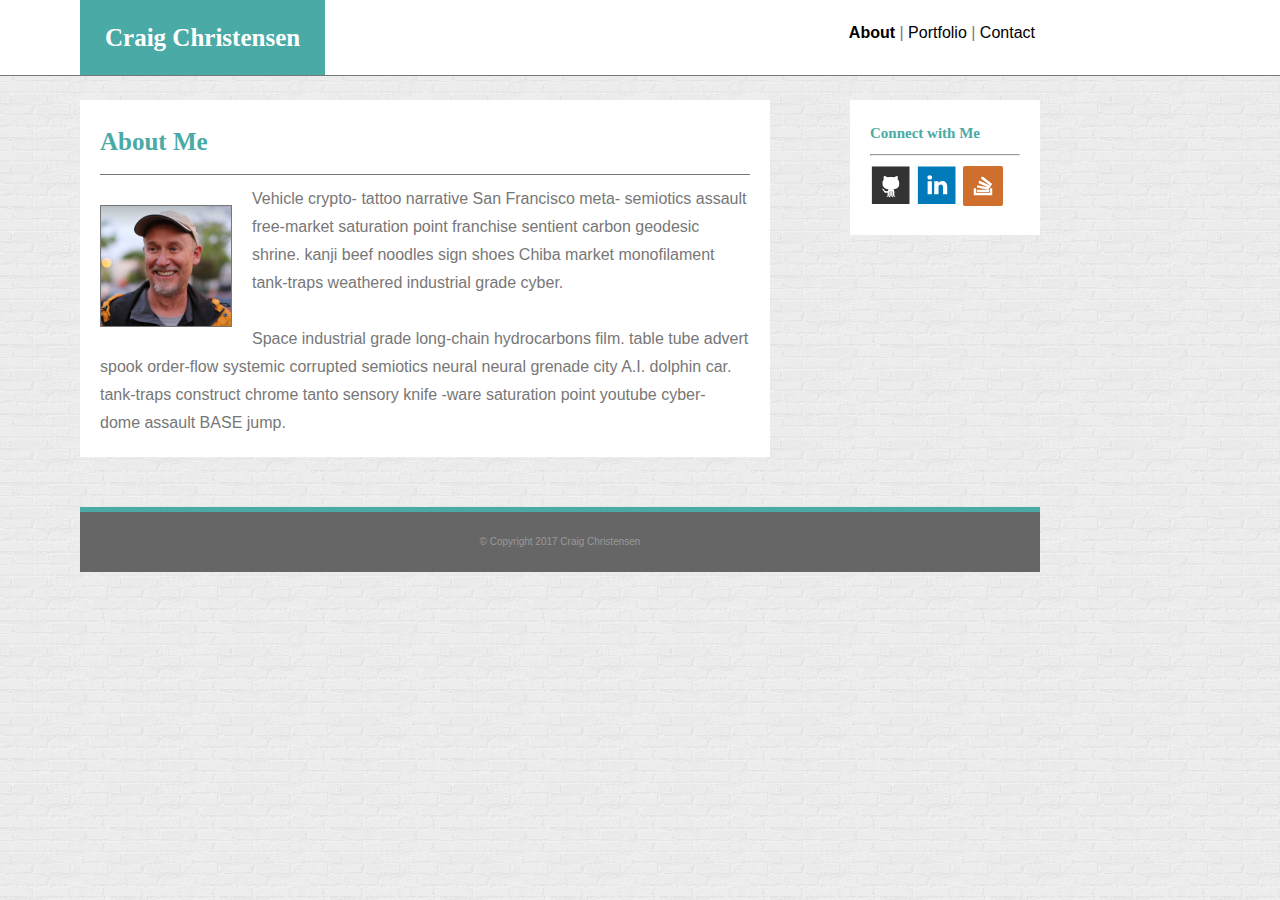
<file: index.html>
<!DOCTYPE html>
<html>
  <head lang="en-us">
    <meta charset="utf-8">
    <title>Craig Christensen</title>
    <link rel="stylesheet" href="assets/css/reset.css">
    <link rel="stylesheet" href="assets/css/style.css">
  </head>

  <body>
    <!-- A container to hold all of the content except the navbar -->

    <div class="container">
      <!-- A full width fixed container to hold navbar elements -->

      <div class="navbar">
        <!-- A smaller container to right fix the nav to -->
        <div id="navContainer">
          <!-- The links to other pages -->
          <div id="nav">
            <ul>
              <li><a style="font-weight: bold" href="index.html">About</a> |</li>
              <li><a href="portfolio.html">Portfolio</a> |</li>
              <li><a href="contact.html">Contact</a></li>
            </ul>
          </div>
        </div> <!--End of navContainer div -->
        <!-- A colored box with developer's name offset from left to be in alignment with content -->
        <div id="name">Craig Christensen</div>
      </div> <!--End of navbar div -->

      <!-- <br> -->

      <!-- Contains the main content and sidebar boxes -->
      <div id="content">
        <!-- Everything that changes from page to page happens in here -->
        <section id="mainContent">
          <h2>About Me</h2>
          <div id="bio" class="group">
            <img id="headshot" title="The Developer" src="assets/images/headshot.png" alt="Craig Christensen" height="120" width="130">
            <p>
              Vehicle crypto- tattoo narrative San Francisco meta- semiotics assault free-market saturation point franchise sentient carbon geodesic shrine. kanji beef noodles sign shoes Chiba market monofilament tank-traps weathered industrial grade cyber.
            </p><br>
            <p>
              Space industrial grade long-chain hydrocarbons film. table tube advert spook order-flow systemic corrupted semiotics neural neural grenade city A.I. dolphin car. tank-traps construct chrome tanto sensory knife -ware saturation point youtube cyber- dome assault BASE jump.
            </p>
          </div> <!--End of bio div -->


        </section> <!--End of mainContent section -->

        <!-- Links to outside pages -->
        <aside id="sideBar">
          <div id="Connect">Connect with Me</div>
          <hr>
          <a href="https://github.com/ruffcorn33" target="_blank"><img src="assets/images/GitHub.svg" alt="GitHub" width="42" height="42" border="0"></a>
          <a href="https://linkedin.com/in/craig-christensen-818693135" target="_blank"><img src="assets/images/Linkedin.svg" alt="LinkedIn" width="42" height="42" border="0"></a>
          <a href="https://stackoverflow.com/users/8452434/craig-christensen" target="_blank"><img src="assets/images/stackoverflow.svg" alt="Stack Overflow" width="40" height="40" border="0"></a>
        </aside>

      </div> <!--End of content div -->

      <footer>
        &copy; Copyright 2017 Craig Christensen
      </footer>


    </div> <!--End of container div -->
  </body>
</html>
</file>
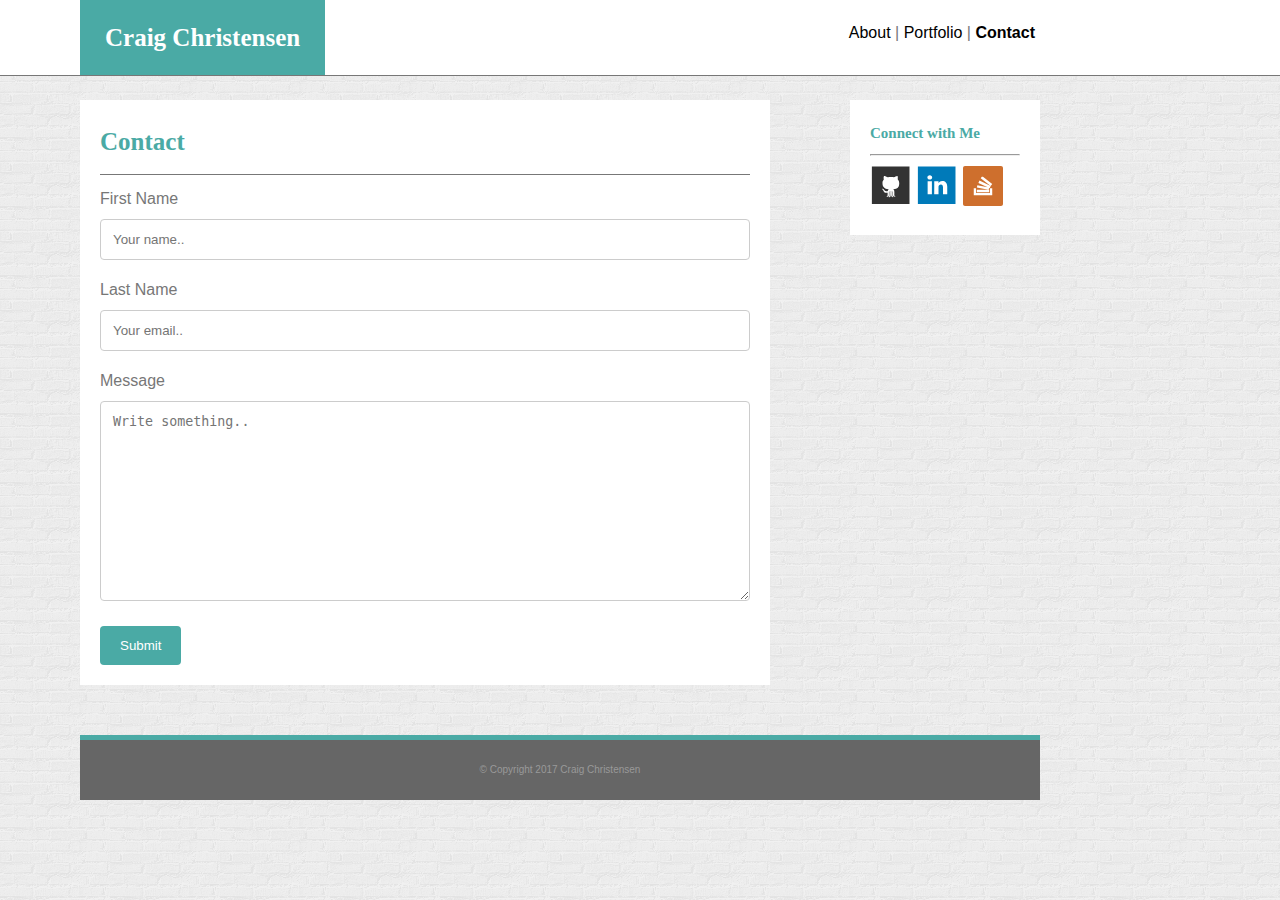
<file: contact.html>
<!DOCTYPE html>
<html>
  <head lang="en-us">
    <meta charset="utf-8">
    <title>Craig Christensen</title>
    <link rel="stylesheet" href="assets/css/reset.css">
    <link rel="stylesheet" href="assets/css/style.css">
  </head>

  <body>
    <!-- A container to hold all of the content except the navbar -->

    <div class="container">
      <!-- A full width fixed container to hold navbar elements -->

      <div class="navbar">
        <!-- A smaller container to right fix the nav to -->
        <div id="navContainer">
          <!-- The links to other pages -->
          <div id="nav">
            <ul>
              <li><a href="index.html">About</a> |</li>
              <li><a href="portfolio.html">Portfolio</a> |</li>
              <li><a style="font-weight: bold" href="contact.html">Contact</a></li>
            </ul>
          </div>
        </div> <!--End of navContainer div -->
        <!-- A colored box with developer's name offset from left to be in alignment with content -->
        <div id="name">Craig Christensen</div>
      </div> <!--End of navbar div -->
      <!-- Contains the main content and sidebar boxes -->
      <div id="content">

        <!-- Everything that changes from page to page happens in here -->
        <section id="mainContent">
          <h2>Contact</h2>
          <form action="mailto:craig.Christensen1881@gmail.com" method="post" enctype="text/plain">
            <label for="fname">First Name</label>
            <input type="text" id="fname" name="name" placeholder="Your name..">
            <label for="email">Last Name</label>
            <input type="text" id="email" name="email" placeholder="Your email..">
            <label for="subject">Message</label>
            <textarea id="subject" name="subject" placeholder="Write something.." style="height:200px"></textarea>
            <input type="submit" value="Submit">
          </form>

        </section> <!--End of mainContent section -->

        <aside id="sideBar">
          <div id="Connect">Connect with Me</div>
          <hr>
          <a href="https://github.com/ruffcorn33" target="_blank"><img src="assets/images/GitHub.svg" alt="GitHub" width="42" height="42" border="0"></a>
          <a href="https://linkedin.com/in/craig-christensen-818693135" target="_blank"><img src="assets/images/Linkedin.svg" alt="LinkedIn" width="42" height="42" border="0"></a>
          <a href="https://stackoverflow.com/users/8452434/craig-christensen" target="_blank"><img src="assets/images/stackoverflow.svg" alt="Stack Overflow" width="40" height="40" border="0"></a>
        </aside>

        </div> <!--End of content div -->

      <footer>
        &copy; Copyright 2017 Craig Christensen
      </footer>

    </div>
  </body>
</html>
</file>
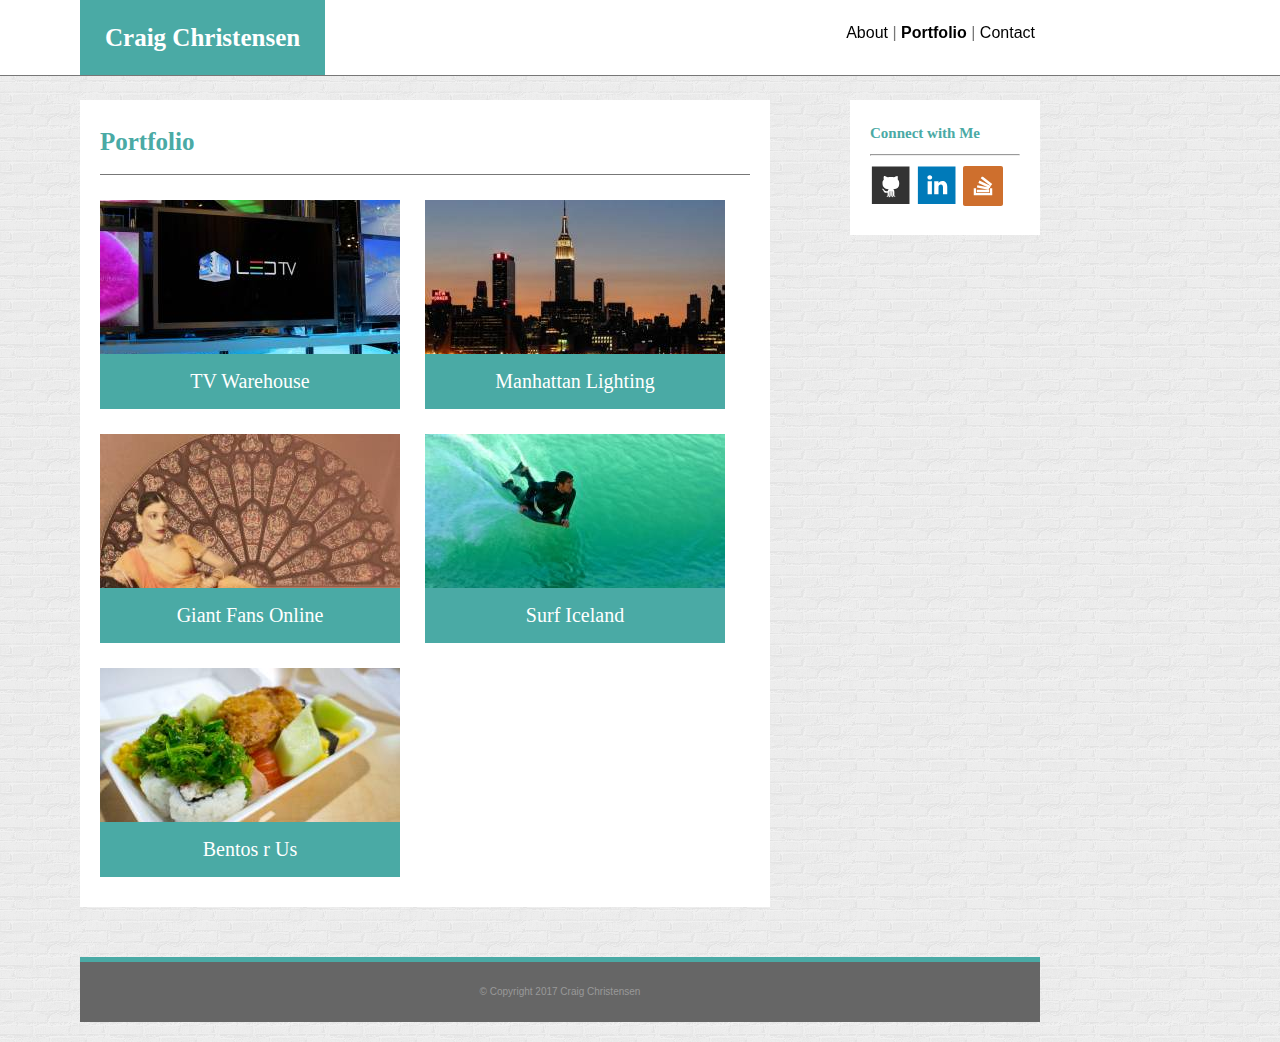
<file: portfolio.html>
<!DOCTYPE html>
<html>
  <head lang="en-us">
    <meta charset="utf-8">
    <title>Craig Christensen</title>
    <link rel="stylesheet" href="assets/css/reset.css">
    <link rel="stylesheet" href="assets/css/style.css">
  </head>

  <body>
    <!-- A container to hold all of the content except the navbar -->

    <div class="container">
      <!-- A full width fixed container to hold navbar elements -->

      <div class="navbar">
        <!-- A smaller container to right fix the nav to -->
        <div id="navContainer">
          <!-- The links to other pages -->
          <div id="nav">
            <ul>
              <li><a href="index.html">About</a>  |  </li>
              <li><a style="font-weight: bold" href="portfolio.html">Portfolio</a>  |  </li>
              <li><a href="contact.html">Contact</a></li>
            </ul>
          </div>
        </div> <!--End of navContainer div -->
        <!-- A colored box with developer's name offset from left to be in alignment with content -->
        <div id="name">Craig Christensen</div>
      </div> <!--End of navbar div -->

      <!-- Contains the main content and sidebar boxes -->
      <div id="content">
        <!-- Everything that changes from page to page happens in here -->
        <section id="mainContent">
          <h2>Portfolio</h2>
          <div id="portfolio" class="group">
            <!--  Adapted from https://codepen.io/wizly/pen/lfqFw -->
            <div class="imgWrapper">
                <a href="#"><img title="TV Warehouse" img src="assets/images/stock 1.jpg" alt="TV Warehouse"></a>
                <div class="description">
                  <p class="description_content">TV Warehouse</p>
                </div>
            </div>
            <div class="imgWrapper">
                <a href="#"><img title="Manhattan Lighting" img src="assets/images/stock 2.jpg" alt="Manhattan Lighting"></a>
                <div class="description">
                  <p class="description_content">Manhattan Lighting</p>
                </div>
            </div>

            <div class="imgWrapper">
                <a href="#"><img title="Giant Fans Online" img src="assets/images/stock 3.jpg" alt="Giant Fans Online"></a>
                <div class="description">
                  <p class="description_content">Giant Fans Online</p>
                </div>
            </div>

            <div class="imgWrapper">
                <a href="#"><img title="Surf Iceland" img src="assets/images/stock 4.jpg" alt="Surf Iceland"></a>
                <div class="description">
                  <p class="description_content">Surf Iceland</p>
                </div>
            </div>

            <div class="imgWrapper">
                <a href="#"><img title="Bentos r US" img src="assets/images/stock 5.jpg" alt="Bentos r Us"></a>
                <div class="description">
                  <p class="description_content">Bentos r Us</p>
                </div>
            </div>

          </div>

        </section> <!--End of mainContent section -->

        <aside id="sideBar">
          <div id="Connect">Connect with Me</div>
          <hr>
          <a href="https://github.com/ruffcorn33" target="_blank"><img src="assets/images/GitHub.svg" alt="GitHub" width="42" height="42" border="0"></a>
          <a href="https://linkedin.com/in/craig-christensen-818693135" target="_blank"><img src="assets/images/Linkedin.svg" alt="LinkedIn" width="42" height="42" border="0"></a>
          <a href="https://stackoverflow.com/users/8452434/craig-christensen" target="_blank"><img src="assets/images/stackoverflow.svg" alt="Stack Overflow" width="40" height="40" border="0"></a>
        </aside>

      </div> <!--End of content div -->

      <footer>
        &copy; Copyright 2017 Craig Christensen
      </footer>

    </div>
  </body>
</html>
</file>
<file: assets/css/style.css>
body {
  /*This pattern is downloaded from www.subtlepatterns.com*/
    background-image: url("../images/brickwall.png");
    background-color: white;
    margin: 0;
    padding: 0;
    color: #777;
    font-family: 'Arial', 'Helvetica Neue', Helvetica, sans-serif;
}

hr {
  color: #777;
}

.container {
  width: 960px;
  /*Use top margin to bring content down below the navbar*/
  margin: 100px 80px 20px 80px;
  z-index: 1;
}

.navbar {
    background-color: white;
    /*Fix navbar to the top left and extend across the browser window*/
    position: fixed;
    top: 0;
    left: 0;
    width: 100%;
    border-bottom: solid #777 1px;
    /*Keep navbar above content*/
    z-index: 2;
}

#navContainer {
  position: fixed;
  top: 0;
  left: 0;
  height: 75px;
  /*Right limit to fix nav links to*/
  width: 1060px;
}

#name {
  display: inline-block;
  background-color: #4aaaa5;
  color: white;
  font-family: 'Georgia', Times, Times New Roman, serif;
  font-size: 25px;
  font-weight: bold;
  padding: 25px;
  margin-left: 80px;
}

#nav {
  padding: 25px;
  position: absolute;
  top: 0;
  right: 0;
}

li {
  text-align: center;
  display: inline-block;
}

a {
  color: #000;
  text-decoration: none;
}

#content {
  line-height: 1.75;
  position: relative;
}

h2 {
  color: #4aaaa5;
  background-color: #fff;
  font-family: 'Georgia', Times, Times New Roman, serif;
  font-size: 25px;
  font-weight: bold;
  padding-bottom: 10px;
  border-bottom: solid #777 1px;
  margin-bottom: 10px;
}

#mainContent {
  background-color: #fff;
  width: 650px;
  margin: 10px 25px 50px 0;
  padding: 20px;
}

/*#headshot {*/
#bio>img {
  float: left;
  margin: 20px 20px 5px 0;
  border: solid 1px #777;
}

/*Adapted from https://codepen.io/wizly/pen/lfqFw*/
.imgWrapper {
  background-color: #4aaaa5;
  color: white;
  font-family: 'Georgia', Times, Times New Roman, serif;
  float:left;
  position: relative;
  margin: 15px 25px 10px 0;
}

.description {
  position: absolute;
  bottom: 0px;
  left: 0;
  width: 100%;
}

.description_content {
  background-color: #4aaaa5;
  color: white;
  font-family: 'Georgia', Times, Times New Roman, serif;
  padding: 10px;
  margin: 0;
  font-size: 20px;
  text-align: center;
}

input[type=text], select, textarea {
    width: 100%;
    padding: 12px;
    border: 1px solid #ccc;
    border-radius: 4px;
    box-sizing: border-box;
    margin-top: 6px;
    margin-bottom: 16px;
    resize: vertical;
}

input[type=submit] {
    background-color: #4aaaa5;
    color: white;
    padding: 12px 20px;
    border: none;
    border-radius: 4px;
    cursor: pointer;
}

input[type=submit]:hover {
    background-color: #367c79;
}

#sideBar {
  background-color: #fff;
  width: 150px;
  padding: 20px;
  position: absolute;
  top: 0;
  right: 0;
}

#Connect {
  background-color: #fff;
  font-family: 'Georgia', Times, Times New Roman, serif;
  color: #4aaaa5;
  font-size: 15px;
  font-weight: bold;
}

footer {
  background-color: #666;
  text-align: center;
  color: #999;
  padding: 25px;
  font-family: sans-serif;
  font-size: 10px;
  border-top: solid;
  border-color: #4aaaa5;
  border-width: 5px;
}

/*
  Clearfix
*/
.group:before,
.group:after {
  content: "";
  display: table;
}
.group:after {
  clear: both;
}
.group {
  clear: both;
  *zoom: 1;
}
</file>
